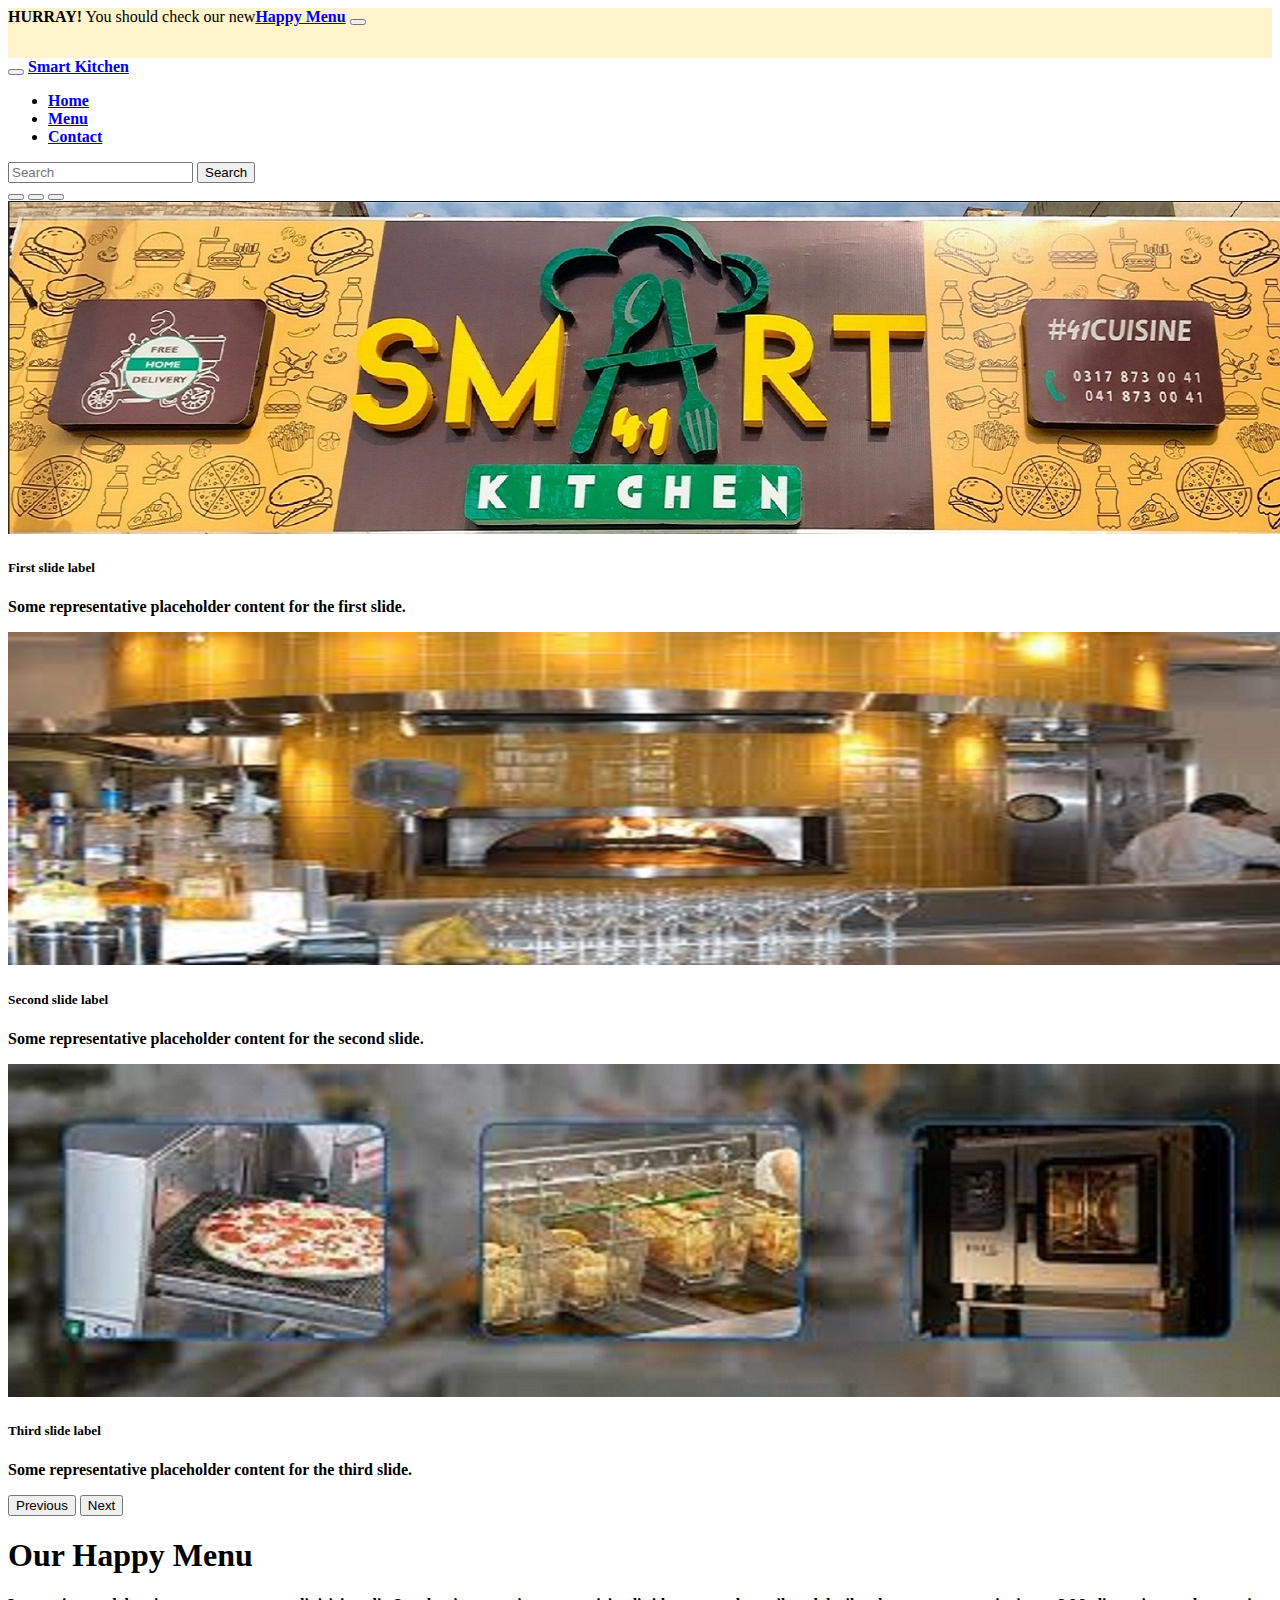
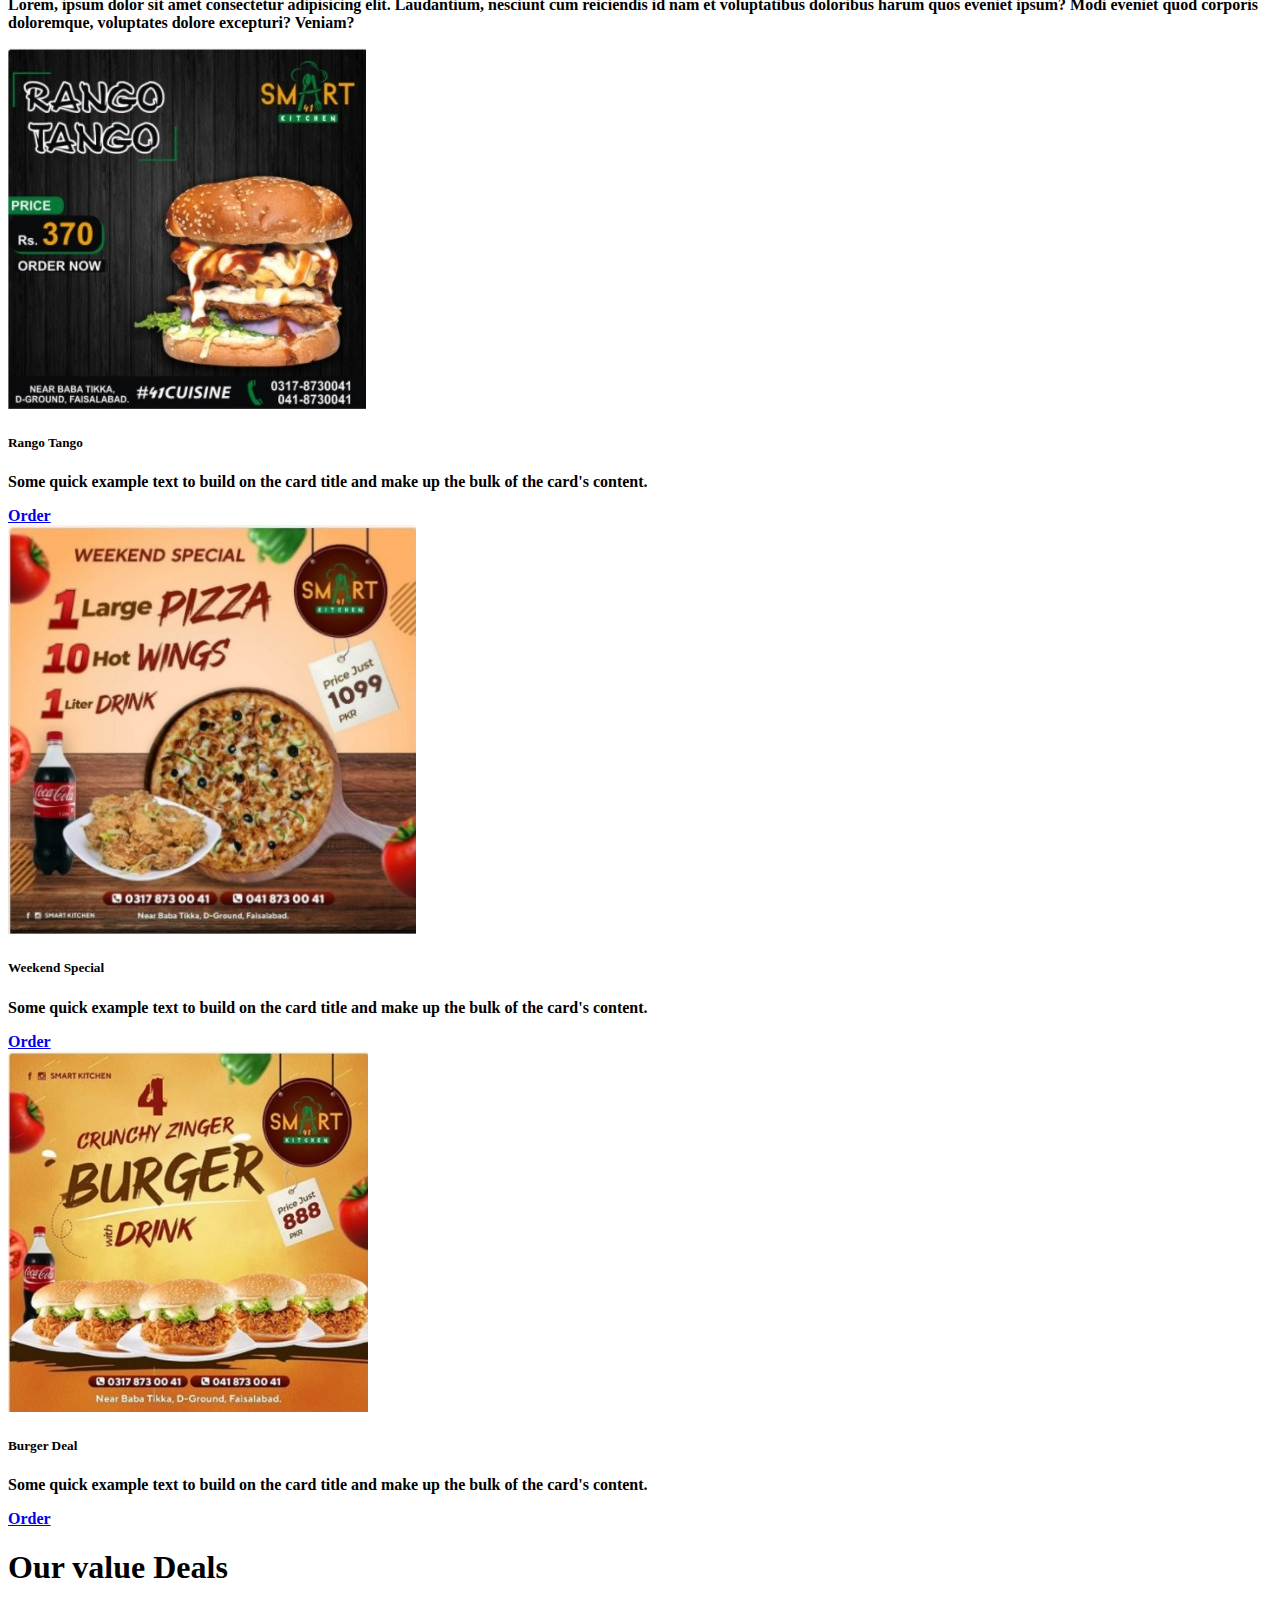
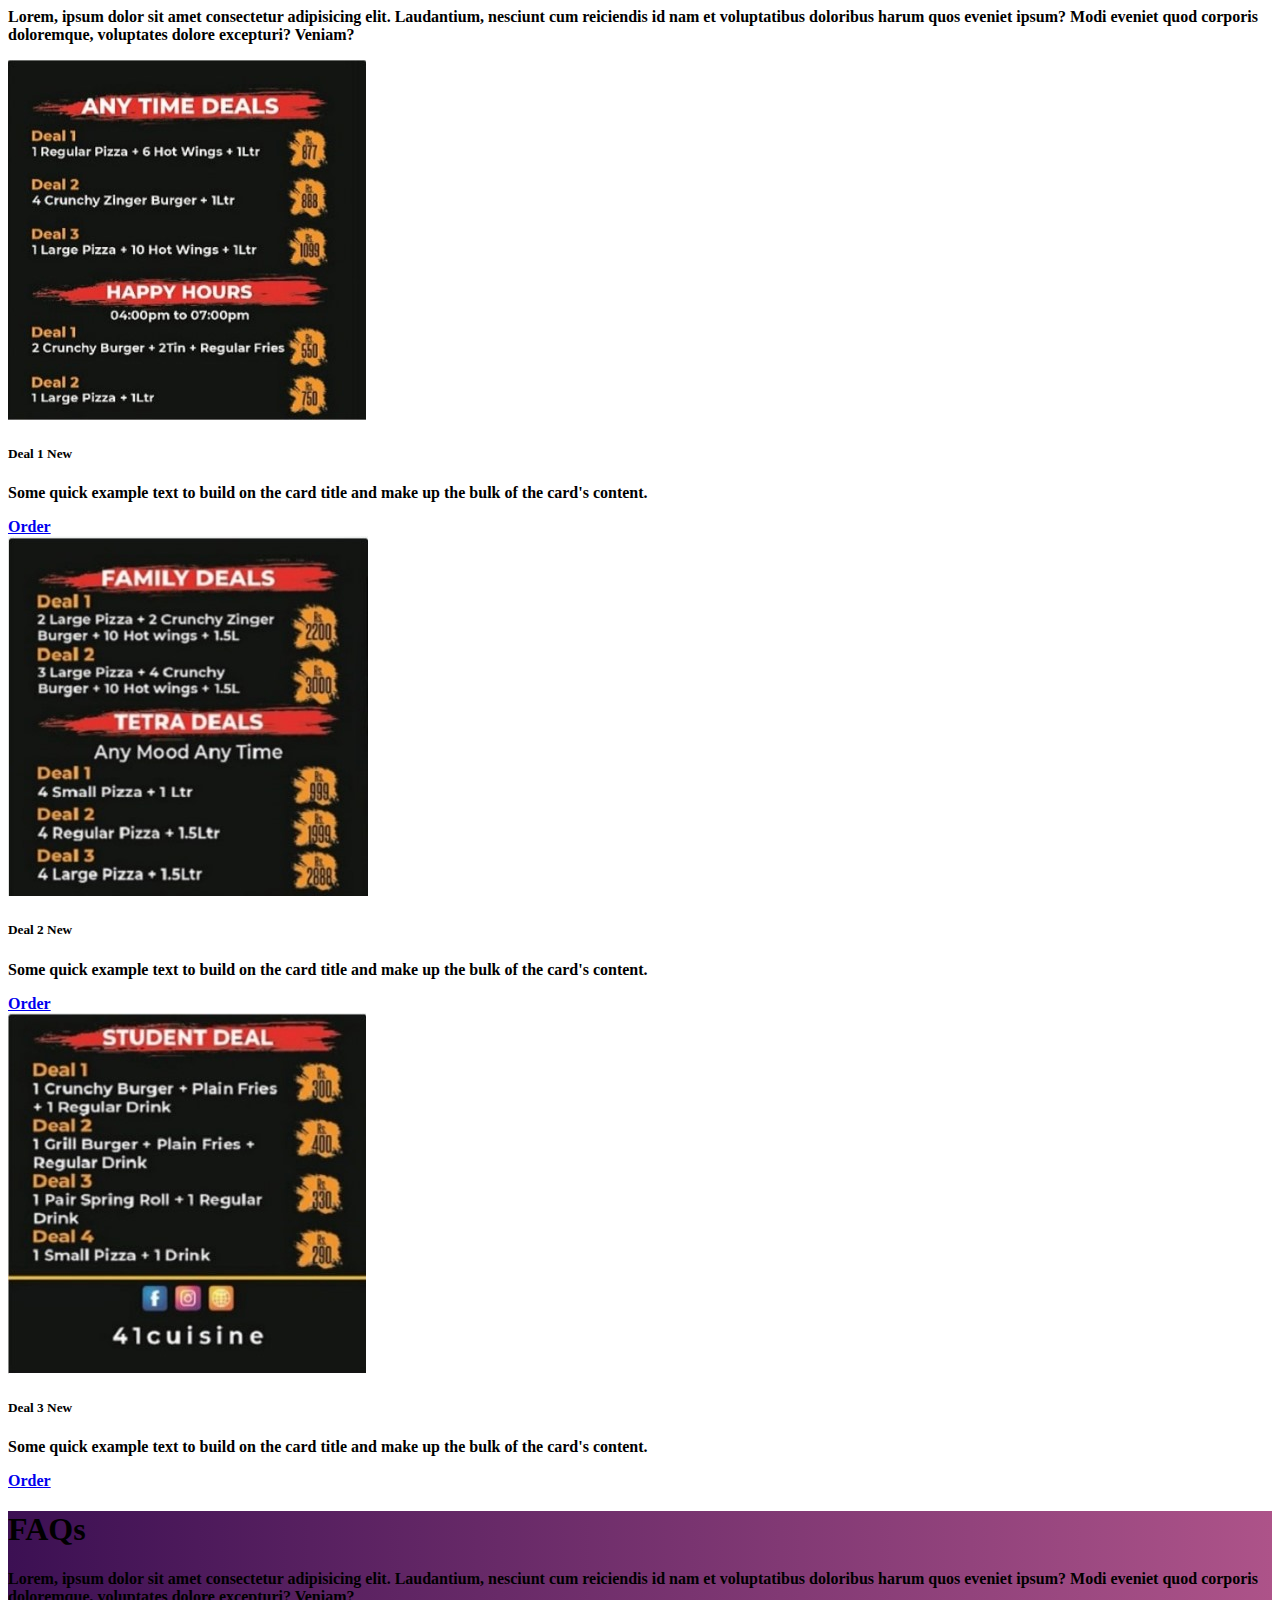
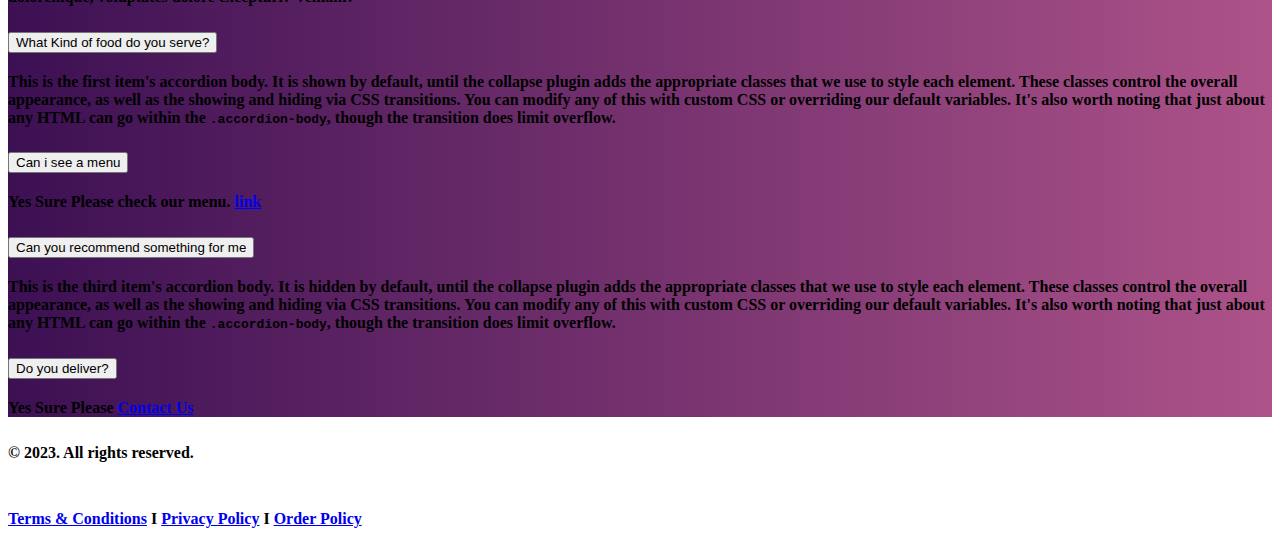
<file: index.html>
<!DOCTYPE html>
<html lang="en">
<head>
    <meta charset="UTF-8">
    <meta name="viewport" content="width=device-width, initial-scale=1.0">
    <title>Smart Kitchen</title>
<link rel="stylesheet" href="./styles.css">
<link href="https://cdn.jsdelivr.net/npm/bootstrap@5.2.3/dist/css/bootstrap.min.css" rel="stylesheet"
integrity="sha384-rbsA2VBKQhggwzxH7pPCaAqO46MgnOM80zW1RWuH61DGLwZJEdK2Kadq2F9CUG65" crossorigin="anonymous">
</head>
<body>
    <!-- Header -->
    <!-- Alert bar -->
    <div style="background-color:#fff4cc;">
      <div class="container">
        <div class="row">
          <div class="col">
            <div class="alert alert-warning alert-dismissible fade show mb-0 px-0" role="alert">
              <!-- Text alignment default padding so change padding x -->
              <strong>HURRAY!</strong> You should check our new<a href="menu.html" class="alert"><b>Happy Menu</a>
              <!-- happy menu in link (a.alert)-->
              <button type="button" class="btn-close" data-bs-dismiss="alert" aria-label="Close"></button>
            </div>
          </div>
        </div>
      </div>
    </div>


    <!-- Navbar -->
    <header id="navbar" class="position-sticky top-0">
      <!-- Sticky Navbar class position sticky and top 0 and increase z index at css to assign id="navbar" -->
        
    <nav class="navbar navbar-expand-lg navbar-dark bg-dark">
        <div class="container">
          <button class="navbar-toggler" type="button" data-bs-toggle="collapse" data-bs-target="#navbarTogglerDemo03" aria-controls="navbarTogglerDemo03" aria-expanded="false" aria-label="Toggle navigation">
            <span class="navbar-toggler-icon"></span>
          </button>
          <a class="navbar-brand" href="#">Smart Kitchen</a>
          <div class="collapse navbar-collapse" id="navbarTogglerDemo03">
            <ul class="navbar-nav me-auto mb-2 mb-lg-0">
              <li class="nav-item">
                <a class="nav-link active" aria-current="page" href="index.html">Home</a>
              </li>
              <li class="nav-item">
                <a class="nav-link" href="menu.html">Menu</a>
              </li>
              <li class="nav-item">
                <a class="nav-link" href="contact.html">Contact</a>
              </li>
            </ul>
            <form class="d-flex" role="search">
              <input class="form-control me-2" type="search" placeholder="Search" aria-label="Search">
              <button class="btn btn-outline-success" type="submit">Search</button>
            </form>
          </div>
        </div>
      </nav>
    </header>

     <!-- Main -->
     <!-- Bootsrap Slider -->

     <div id="carouselExampleCaptions" class="carousel slide" data-bs-ride="carousel">
        <div class="carousel-indicators">
          <button type="button" data-bs-target="#carouselExampleCaptions" data-bs-slide-to="0" class="active" aria-current="true" aria-label="Slide 1"></button>
          <button type="button" data-bs-target="#carouselExampleCaptions" data-bs-slide-to="1" aria-label="Slide 2"></button>
          <button type="button" data-bs-target="#carouselExampleCaptions" data-bs-slide-to="2" aria-label="Slide 3"></button>
        </div>
        <div class="carousel-inner">
          <div class="carousel-item active">
            <img src="Images/slider1.jpeg" class="d-block w-100" alt="slider1">
            <div class="carousel-caption d- d-md-block">
              <h5>First slide label</h5>
              <p>Some representative placeholder content for the first slide.</p>
            </div>
          </div>
          <div class="carousel-item">
            <img src="Images/slider2.jpeg" class="d-block w-100" alt="slider2">
            <div class="carousel-caption d-none d-md-block">
              <h5>Second slide label</h5>
              <p>Some representative placeholder content for the second slide.</p>
            </div>
          </div>
          <div class="carousel-item">
            <img src="Images/slider3.jpeg" class="d-block w-100" alt="slider3">
            <div class="carousel-caption d-none d-md-block">
              <h5>Third slide label</h5>
              <p>Some representative placeholder content for the third slide.</p>
            </div>
           
          </div>
        </div>
        <button class="carousel-control-prev" type="button" data-bs-target="#carouselExampleCaptions" data-bs-slide="prev">
          <span class="carousel-control-prev-icon" aria-hidden="true"></span>
          <span class="visually-hidden">Previous</span>
        </button>
        <button class="carousel-control-next" type="button" data-bs-target="#carouselExampleCaptions" data-bs-slide="next">
          <span class="carousel-control-next-icon" aria-hidden="true"></span>
          <span class="visually-hidden">Next</span>
        </button>
      </div>


      <!-- Bootstrap CARDS -->
       <!-- Menu -->

      <!-- Cards container main -->
      <!-- Before cards Heading and paragraph -->
      <!-- py padding vertical  px padding horizental -->

     

      <div id="menu" class="py-4 px-5">
      <div class="container">
        
        <div class="row mb-4">
            <div class="col col-sm-12 col-md-8 offset-md-2 text-center">
                <h1>Our Happy Menu</h1>
                <p>Lorem, ipsum dolor sit amet consectetur adipisicing elit. Laudantium, nesciunt cum reiciendis id nam et voluptatibus doloribus harum quos eveniet ipsum? Modi eveniet quod corporis doloremque, voluptates dolore excepturi? Veniam?</p>
            </div>
        </div>

         <!-- Bootstrap CARDS -->
        <!-- 3 Cards in One row -->

        <div class="row ps-5 pb-5">
            <!-- ps padding start 1 to 5 inbuilt BS -->
          <div class="col-sm-12 col-md-4 ">
      <div class="card w-75 mb-3 mb-md-0">
        <!-- Card bottom margin in mobile screen and zero margin in medium devices -->
        <img src="Images/card1.jpeg" class="card-img-top" alt="card1">
        <div class="card-body">
          <h5 class="card-title">Rango Tango</h5>
          <p class="card-text">Some quick example text to build on the card title and make up the bulk of the card's content.</p>
          <a href="#" class="btn btn-success">Order</a>
        </div>
    </div>
</div>
      <div class="col-sm-12 col-md-4">
        <div class="card w-75 mb-3 mb-md-0">
          <img src="Images/card2.jpeg" class="card-img-top" alt="card2">
          <div class="card-body">
            <h5 class="card-title">Weekend Special</h5>
            <p class="card-text">Some quick example text to build on the card title and make up the bulk of the card's content.</p>
            <a href="#" class="btn btn-success">Order</a>
          </div>
      </div>
        </div>
        <div class="col-sm-12 col-md-4">
            <div class="card w-75 mb-3 mb-md-0">
              <img src="Images/card3.jpeg" class="card-img-top" alt="card3">
              <div class="card-body">
                <h5 class="card-title">Burger Deal</h5>
                <p class="card-text">Some quick example text to build on the card title and make up the bulk of the card's content.</p>
                <a href="#" class="btn btn-success">Order</a>
              </div>
          </div>
            </div>
        </div>
        </div>
        <!-- Heading and paragraph -->

        <div id="menu" class="py-4 px-5 bg-light pt-5">
      <div class="container">
        
        <div class="row mb-4">
            <div class="col-sm-12 col-md-8 offset-md-2 text-center">
                <h1>Our value Deals</h1>
                <p>Lorem, ipsum dolor sit amet consectetur adipisicing elit. Laudantium, nesciunt cum reiciendis id nam et voluptatibus doloribus harum quos eveniet ipsum? Modi eveniet quod corporis doloremque, voluptates dolore excepturi? Veniam?</p>
            </div>
        </div>

         <!-- Bootstrap CARDS -->
        <!-- Deals 3 Cards in One row -->

        <div class="row ps-5">
            <!-- ps padding start 1 to 5 in built BS -->
          <div class="col-sm-12 col-md-4">
      <div class="card w-75 mb-3 mb-md-0">
        <img src="Images/Deal1.jpeg" class="card-img-top" alt="deal1">
        <div class="card-body">
          <h5 class="card-title">Deal 1 <span class="badge bg-success">New</span></h5>
          <p class="card-text">Some quick example text to build on the card title and make up the bulk of the card's content.</p>
          <a href="contact.html" class="btn btn-info text-white">Order</a>
        </div>
    </div>
</div>
      <div class="col-sm-12 col-md-4">
        <div class="card w-75 mb-3 mb-md-0">
          <img src="Images/Deal2.jpeg" class="card-img-top" alt="deal2">
          <div class="card-body">
            <h5 class="card-title">Deal 2 <span class="badge bg-success">New</span></h5> 
            <p class="card-text">Some quick example text to build on the card title and make up the bulk of the card's content.</p>
            <a href="contact.html" class="btn btn-info text-white">Order</a>
          </div>
      </div>
        </div>
        <div class="col-sm-12 col-md-4">
            <div class="card w-75 mb-3 mb-md-0">
              <img src="Images/Deal3.jpeg" class="card-img-top" alt="deal3">
              <div class="card-body">
                <h5 class="card-title">Deal 3 <span class="badge bg-success">New</span></h5> 
                <p class="card-text">Some quick example text to build on the card title and make up the bulk of the card's content.</p>
                <a href="contact.html" class="btn btn-info text-white">Order</a>
              </div>
          </div>
            </div>
        </div>
        </div>

        <!-- FAQs (Accordian BS) -->

        <!-- shorthand create dic row col -->
        <!-- .container>.row>.col -->
        <!-- Ui gradients website -->
          <div class="faqs py-5 mt-5">
          <div class="container-fluid">
            <div class="row mb-4">
              <div class="col-sm-12 col-md-10 offset-md-1 text-center text-white">
                <h1>FAQs</h1>
                <p>Lorem, ipsum dolor sit amet consectetur adipisicing elit. Laudantium, nesciunt cum reiciendis id nam et voluptatibus doloribus harum quos eveniet ipsum? Modi eveniet quod corporis doloremque, voluptates dolore excepturi? Veniam?</p>
            </div>
            <div class="row>"
              <div class="col">
                <div class="accordion" id="accordionExample">
  <div class="accordion-item">
    <h2 class="accordion-header" id="headingOne">
      <button class="accordion-button" type="button" data-bs-toggle="collapse" data-bs-target="#collapseOne" aria-expanded="true" aria-controls="collapseOne">
        What Kind of food do you serve?
      </button>
    </h2>
    <div id="collapseOne" class="accordion-collapse collapse show" aria-labelledby="headingOne" data-bs-parent="#accordionExample">
      <div class="accordion-body">
        <strong>This is the first item's accordion body.</strong> It is shown by default, until the collapse plugin adds the appropriate classes that we use to style each element. These classes control the overall appearance, as well as the showing and hiding via CSS transitions. You can modify any of this with custom CSS or overriding our default variables. It's also worth noting that just about any HTML can go within the <code>.accordion-body</code>, though the transition does limit overflow.
      </div>
    </div>
  </div>
  <div class="accordion-item">
    <h2 class="accordion-header" id="headingTwo">
      <button class="accordion-button collapsed" type="button" data-bs-toggle="collapse" data-bs-target="#collapseTwo" aria-expanded="false" aria-controls="collapseTwo">
        Can i see a menu
      </button>
    </h2>
    <div id="collapseTwo" class="accordion-collapse collapse" aria-labelledby="headingTwo" data-bs-parent="#accordionExample">
      <div class="accordion-body">
        <strong>Yes Sure</strong> Please check our menu. <a href="menu.html">link</a>
      </div>
    </div>
  </div>
  <div class="accordion-item">
    <h2 class="accordion-header" id="headingThree">
      <button class="accordion-button collapsed" type="button" data-bs-toggle="collapse" data-bs-target="#collapseThree" aria-expanded="false" aria-controls="collapseThree">
       Can you recommend something for me
      </button>
    </h2>
    <div id="collapseThree" class="accordion-collapse collapse" aria-labelledby="headingThree" data-bs-parent="#accordionExample">
      <div class="accordion-body">
        <strong>This is the third item's accordion body.</strong> It is hidden by default, until the collapse plugin adds the appropriate classes that we use to style each element. These classes control the overall appearance, as well as the showing and hiding via CSS transitions. You can modify any of this with custom CSS or overriding our default variables. It's also worth noting that just about any HTML can go within the <code>.accordion-body</code>, though the transition does limit overflow.
      </div>
    </div>
  </div>
  <div class="accordion-item">
    <h2 class="accordion-header" id="headingfour">
      <button class="accordion-button collapsed" type="button" data-bs-toggle="collapse" data-bs-target="#collapsefour" aria-expanded="false" aria-controls="collapsefour">
       Do you deliver?
      </button>
    </h2>
    <div id="collapsefour" class="accordion-collapse collapse" aria-labelledby="headingfour" data-bs-parent="#accordionExample">
      <div class="accordion-body">
        <strong>Yes Sure</strong>  Please <a href="contact.html">Contact Us</a>
      </div>
    </div>
  </div>
  </div>
</div>
</div>
              </div>
            </div>
          </div>
          </div>

      <!-- <h1 id="heading" class="text-center">Smart Kitchen</h1>
    <div class="container grids">  -->
        <!-- Main container, border width 5, border color danger, margin bottom -->
        <!-- in bootsrap margin till 5 after then you can add css mb-6 -->
        <!-- container-sm    container-md   container-lg   container-xl   container -xxl -->
        <!-- two types of container   container,container-fluid, -->
        <!-- <div class="col-sm-12 col-md-8 col-lg-6 col-xl-4"> -->
            <!-- <div class="container text-center">
                

    <!-- Footer -->

    <footer>
      <div class="container">
        <div class="row">
          <div class="col-sm-12 col-md-4">
            
            <p class="mb-0 text-center text-md-start fw-bold">&copy; 2023. All rights reserved.</p>
            <!-- Text in mobile & small devices show center and medium large devices show at start -->
           <!-- fw font bold -->
          </div>
            <div class="d-none d-md-block col-md-8 text-end">
              <!-- mobile screen dont show terms and condition only show in medium devices so block md-->
            <a href="javascript:void(0)" target="_blank" rel="noopener noreferrer" class="fw-bold text-dark">Terms & Conditions</a> I
            <!-- target blank means page open in new tab- noopener noreferrer-->
            <!-- For add text color add and font weight(fw) add class -->
            <a href="javascript:void(0)" target="_blank" rel="noopener noreferrer" class="fw-bold text-dark">Privacy Policy</a> I
            <a href="javascript:void(0)" target="_blank" rel="noopener noreferrer" class="fw-bold text-dark">Order Policy</a>
          </div>
          </div>
        </div>
      </div>
    </footer>
    <script src="https://cdn.jsdelivr.net/npm/bootstrap@5.2.3/dist/js/bootstrap.bundle.min.js"
    integrity="sha384-kenU1KFdBIe4zVF0s0G1M5b4hcpxyD9F7jL+jjXkk+Q2h455rYXK/7HAuoJl+0I4" crossorigin="anonymous"></script>
</body>
</html>
</file>
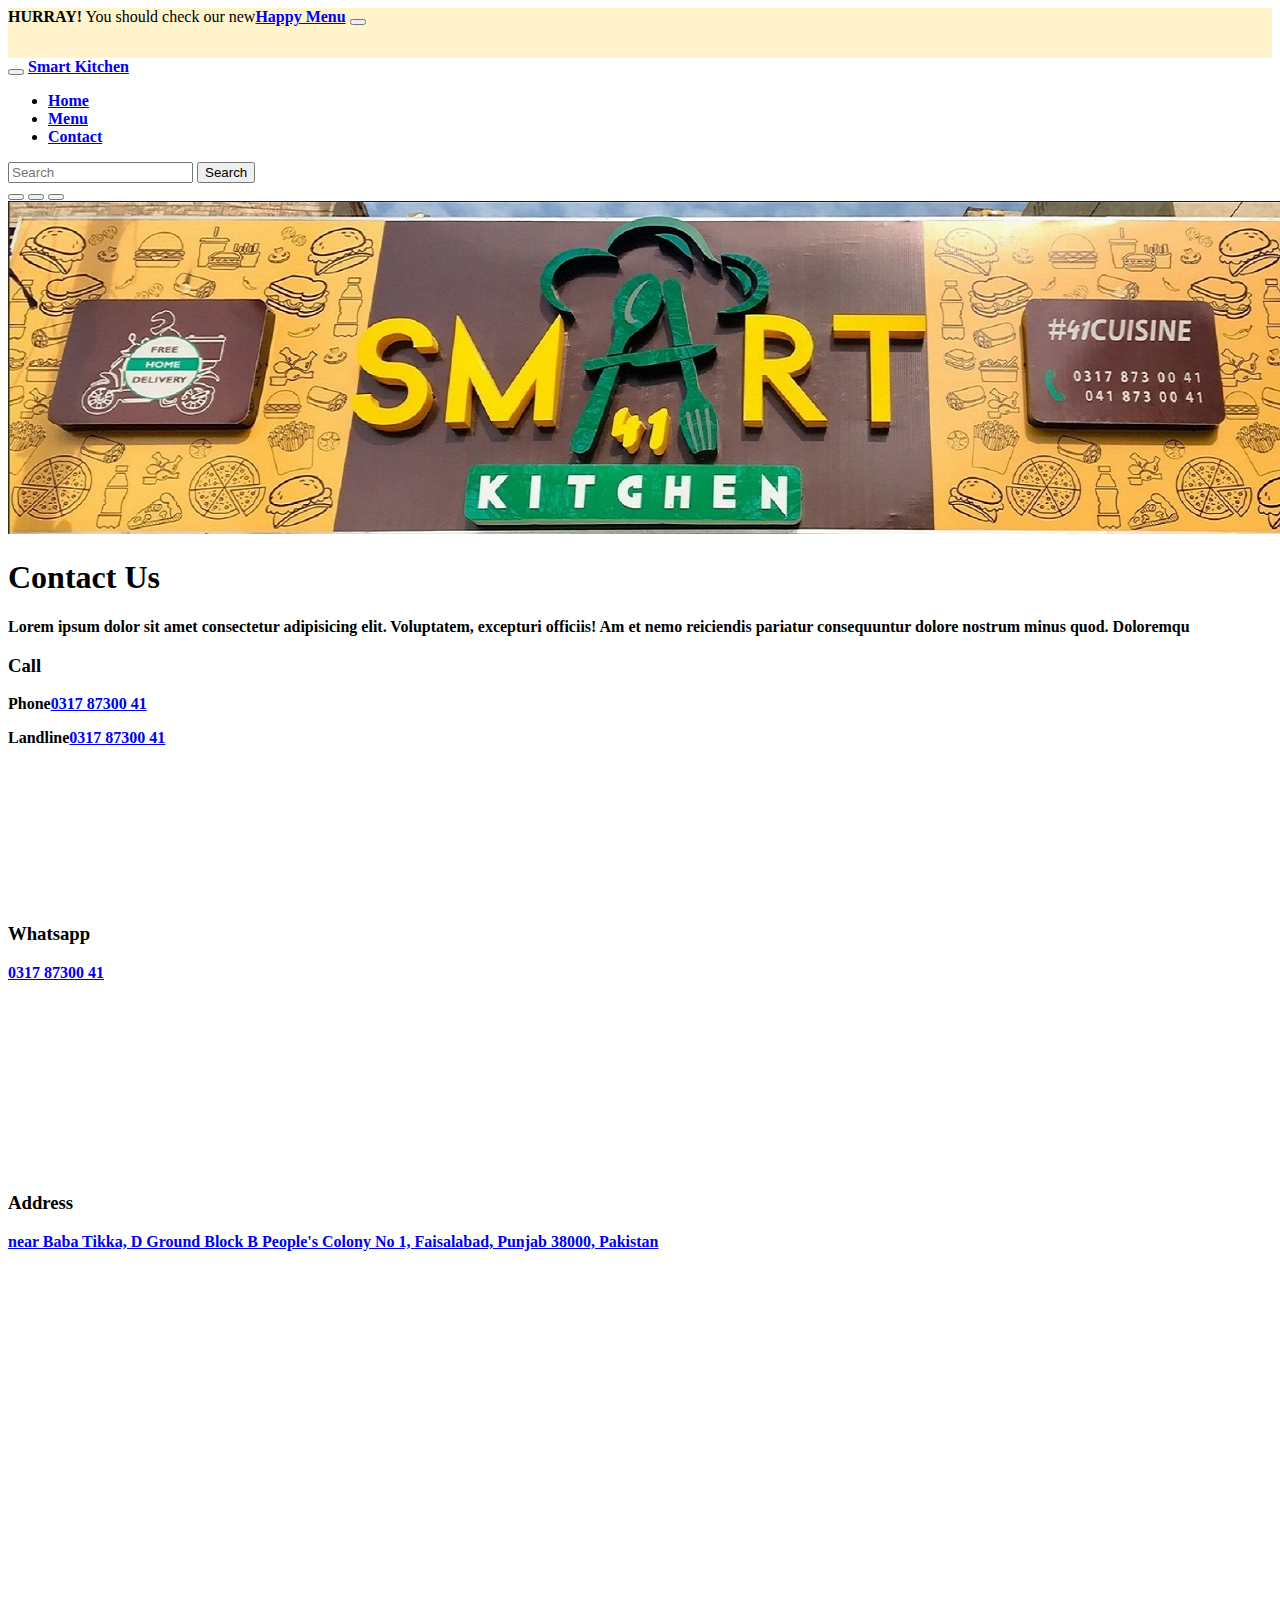
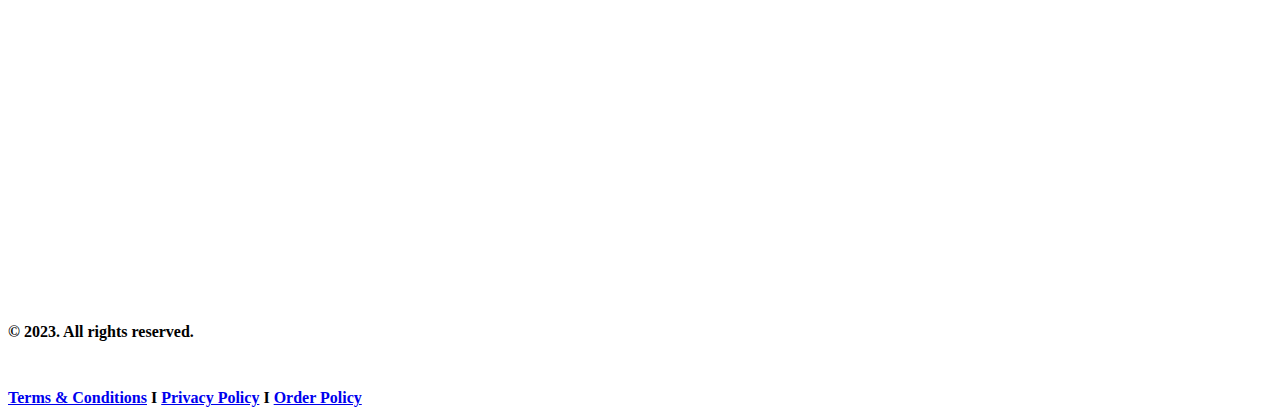
<file: contact.html>
<!DOCTYPE html>
<html lang="en">
<head>
    <meta charset="UTF-8">
    <meta name="viewport" content="width=device-width, initial-scale=1.0">
    <title>Smart Kitchen Contact</title>
<link rel="stylesheet" href="./styles.css">
<link href="https://cdn.jsdelivr.net/npm/bootstrap@5.2.3/dist/css/bootstrap.min.css" rel="stylesheet"
integrity="sha384-rbsA2VBKQhggwzxH7pPCaAqO46MgnOM80zW1RWuH61DGLwZJEdK2Kadq2F9CUG65" crossorigin="anonymous">
<link rel='stylesheet'
   href='https://cdnjs.cloudflare.com/ajax/libs/font-awesome/4.7.0/css/font-awesome.min.css'>

</head>
<body>
    <!-- Header -->
    <!-- Alert bar -->
    <div style="background-color:#fff4cc;">
      <div class="container">
        <div class="row">
          <div class="col">
            <div class="alert alert-warning alert-dismissible fade show mb-0 px-0" role="alert">
              <!-- Text alignment default padding so change padding x -->
              <strong>HURRAY!</strong> You should check our new<a href="menu.html" class="alert"><b>Happy Menu</a>
              <!-- happy menu in link (a.alert)-->
              <button type="button" class="btn-close" data-bs-dismiss="alert" aria-label="Close"></button>
            </div>
          </div>
        </div>
      </div>
    </div>


    <!-- Navbar -->
    <header id="navbar" class="position-sticky top-0">
      <!-- Sticky Navbar class position sticky and top 0 and increase z index at css to assign id="navbar" -->
        
    <nav class="navbar navbar-expand-lg navbar-dark bg-dark">
        <div class="container">
          <button class="navbar-toggler" type="button" data-bs-toggle="collapse" data-bs-target="#navbarTogglerDemo03" aria-controls="navbarTogglerDemo03" aria-expanded="false" aria-label="Toggle navigation">
            <span class="navbar-toggler-icon"></span>
          </button>
          <a class="navbar-brand" href="#">Smart Kitchen</a>
          <div class="collapse navbar-collapse" id="navbarTogglerDemo03">
            <ul class="navbar-nav me-auto mb-2 mb-lg-0">
              <li class="nav-item">
                <a class="nav-link" aria-current="page" href="index.html">Home</a>
              </li>
              <li class="nav-item">
                <a class="nav-link" href="menu.html">Menu</a>
              </li>
              <li class="nav-item">
                <a class="nav-link active" href="contact.html">Contact</a>
              </li>
            </ul>
            <form class="d-flex" role="search">
              <input class="form-control me-2" type="search" placeholder="Search" aria-label="Search">
              <button class="btn btn-outline-success" type="submit">Search</button>
            </form>
          </div>
        </div>
      </nav>
    </header>

     <!-- Main -->
     <!-- Bootsrap Slider -->

     <div id="carouselExampleCaptions" class="carousel slide" data-bs-ride="carousel">
        <div class="carousel-indicators">
          <button type="button" data-bs-target="#carouselExampleCaptions" data-bs-slide-to="0" class="active" aria-current="true" aria-label="Slide 1"></button>
          <button type="button" data-bs-target="#carouselExampleCaptions" data-bs-slide-to="1" aria-label="Slide 2"></button>
          <button type="button" data-bs-target="#carouselExampleCaptions" data-bs-slide-to="2" aria-label="Slide 3"></button>
        </div>
        <div class="carousel-inner">
          <div class="carousel-item active">
            <img src="Images/slider1.jpeg" class="d-block w-100" alt="slider1">
          </div>
        </div>
     </div>

    <!--CONTACT US  -->
    
        <div class="py-5">           
          <div class="container">
            <div class="row mb-4">
              <div class="col-sm-12 col-md-10 offset-md-1 text-center">
                <h1>Contact Us</h1>
                <p>Lorem ipsum dolor sit amet consectetur adipisicing elit. Voluptatem, excepturi officiis! Am
                  et nemo reiciendis pariatur consequuntur dolore nostrum minus quod. Doloremqu
                </p>
              </div>
            </div>

            <div class="row">
              <div class="col-12 col-md-4 col-lg-3 mb-md-0 ps-5">
                <div class="box shadow p-4  d-flex justify-content-center align-items-center flex-column">
                  <!-- p-4 MEANS PADDING 4 SIDES -->
                  <h3 class="fw-bold mb-3">Call</h3>
                  <p><span class="fw-bold me-2">Phone</span><a href="tel:+923178730041">0317 87300 41</a></p>
                  <p><span class="fw-bold me-2">Landline</span><a href="tel:+923178730041">0317 87300 41</a></p>
              </div>
            </div>
                <div class="col-12 col-md-4 col-lg-3 mb-md-0 ps-5 offset-md-1">
                  <div class="box shadow p-4  d-flex justify-content-center align-items-center flex-column">
                    <!-- p-4 MEANS PADDING 4 SIDES -->
                    <h3 class="fw-bold mb-3">Whatsapp</h3>
                    <p><span class="fw-bold me-2"><a href="http://wa.me/923178730041" target="_blank" class="fw-bold">0317 87300 41</a></p>
                </div>
                </div>
                <div class="col-12 col-md-4 mb-4 col-lg-3 mb-md-0 ps-5 offset-md-1">
                  <div class="box shadow p-4  d-flex justify-content-center align-items-center flex-column">
                    <!-- p-4 MEANS PADDING 4 SIDES -->
                    <h3 class="fw-bold mb-3">Address</h3>
                    <p class="text-center"><span class="fw-bold me-2"><a href="https://goo.gl/maps/xDdbdA78Gi25kxkE7" target="_blank" class="fw-bold">near Baba Tikka, D Ground Block B People's Colony No 1, Faisalabad, Punjab 38000, Pakistan</a></p>
                </div>
                </div>
            </div>
           </div>
          <div>
          </div>
          <div class="col-12 col-md-4 mb-4 col-lg-3 mb-md-0 pt-5">
            <div class="map">
              <iframe src="https://www.google.com/maps/embed?pb=!1m18!1m12!1m3!1d3405.2504211029345!2d73.105252275523!3d31.407225874265986!2m3!1f0!2f0!3f0!3m2!1i1024!2i768!4f13.1!3m3!1m2!1s0x392269c8a01cbd7b%3A0xe0487d779800eeed!2sSMART%20Kitchen%20&#39;41&#39;!5e0!3m2!1sen!2s!4v1694333728993!5m2!1sen!2s" 
              width="1255" height="450" style="border:0;" allowfullscreen="" loading="lazy" referrerpolicy="no-referrer-when-downgrade"></iframe>
 </div>
          </div>



      <!-- <h1 id="heading" class="text-center">Smart Kitchen</h1>
    <div class="container grids">  -->
        <!-- Main container, border width 5, border color danger, margin bottom -->
        <!-- in bootsrap margin till 5 after then you can add css mb-6 -->
        <!-- container-sm    container-md   container-lg   container-xl   container -xxl -->
        <!-- two types of container   container,container-fluid, -->
        <!-- <div class="col-sm-12 col-md-8 col-lg-6 col-xl-4"> -->
            <!-- <div class="container text-center">
                

    <!-- Footer -->

    <footer>
      <div class="container">
        <div class="row">
          <div class="col-sm-12 col-md-4">
            
            <p class="mb-0 text-center text-md-start fw-bold">&copy; 2023. All rights reserved.</p>
            <!-- Text in mobile & small devices show center and medium large devices show at start -->
           <!-- fw font bold -->
          </div>
            <div class="d-none d-md-block col-md-8 text-end">
              <!-- mobile screen dont show terms and condition only show in medium devices so block md-->
            <a href="javascript:void(0)" target="_blank" rel="noopener noreferrer" class="fw-bold text-dark">Terms & Conditions</a> I
            <!-- target blank means page open in new tab- noopener noreferrer-->
            <!-- For add text color add and font weight(fw) add class -->
            <a href="javascript:void(0)" target="_blank" rel="noopener noreferrer" class="fw-bold text-dark">Privacy Policy</a> I
            <a href="javascript:void(0)" target="_blank" rel="noopener noreferrer" class="fw-bold text-dark">Order Policy</a>
          </div>
          </div>
        </div>
      </div>
    </footer>
    <!-- BOOTSTRAP JAWA -->
    <script src="https://cdn.jsdelivr.net/npm/bootstrap@5.2.3/dist/js/bootstrap.bundle.min.js"
    integrity="sha384-kenU1KFdBIe4zVF0s0G1M5b4hcpxyD9F7jL+jjXkk+Q2h455rYXK/7HAuoJl+0I4" crossorigin="anonymous"></script>

  
</body>
</html>
</file>
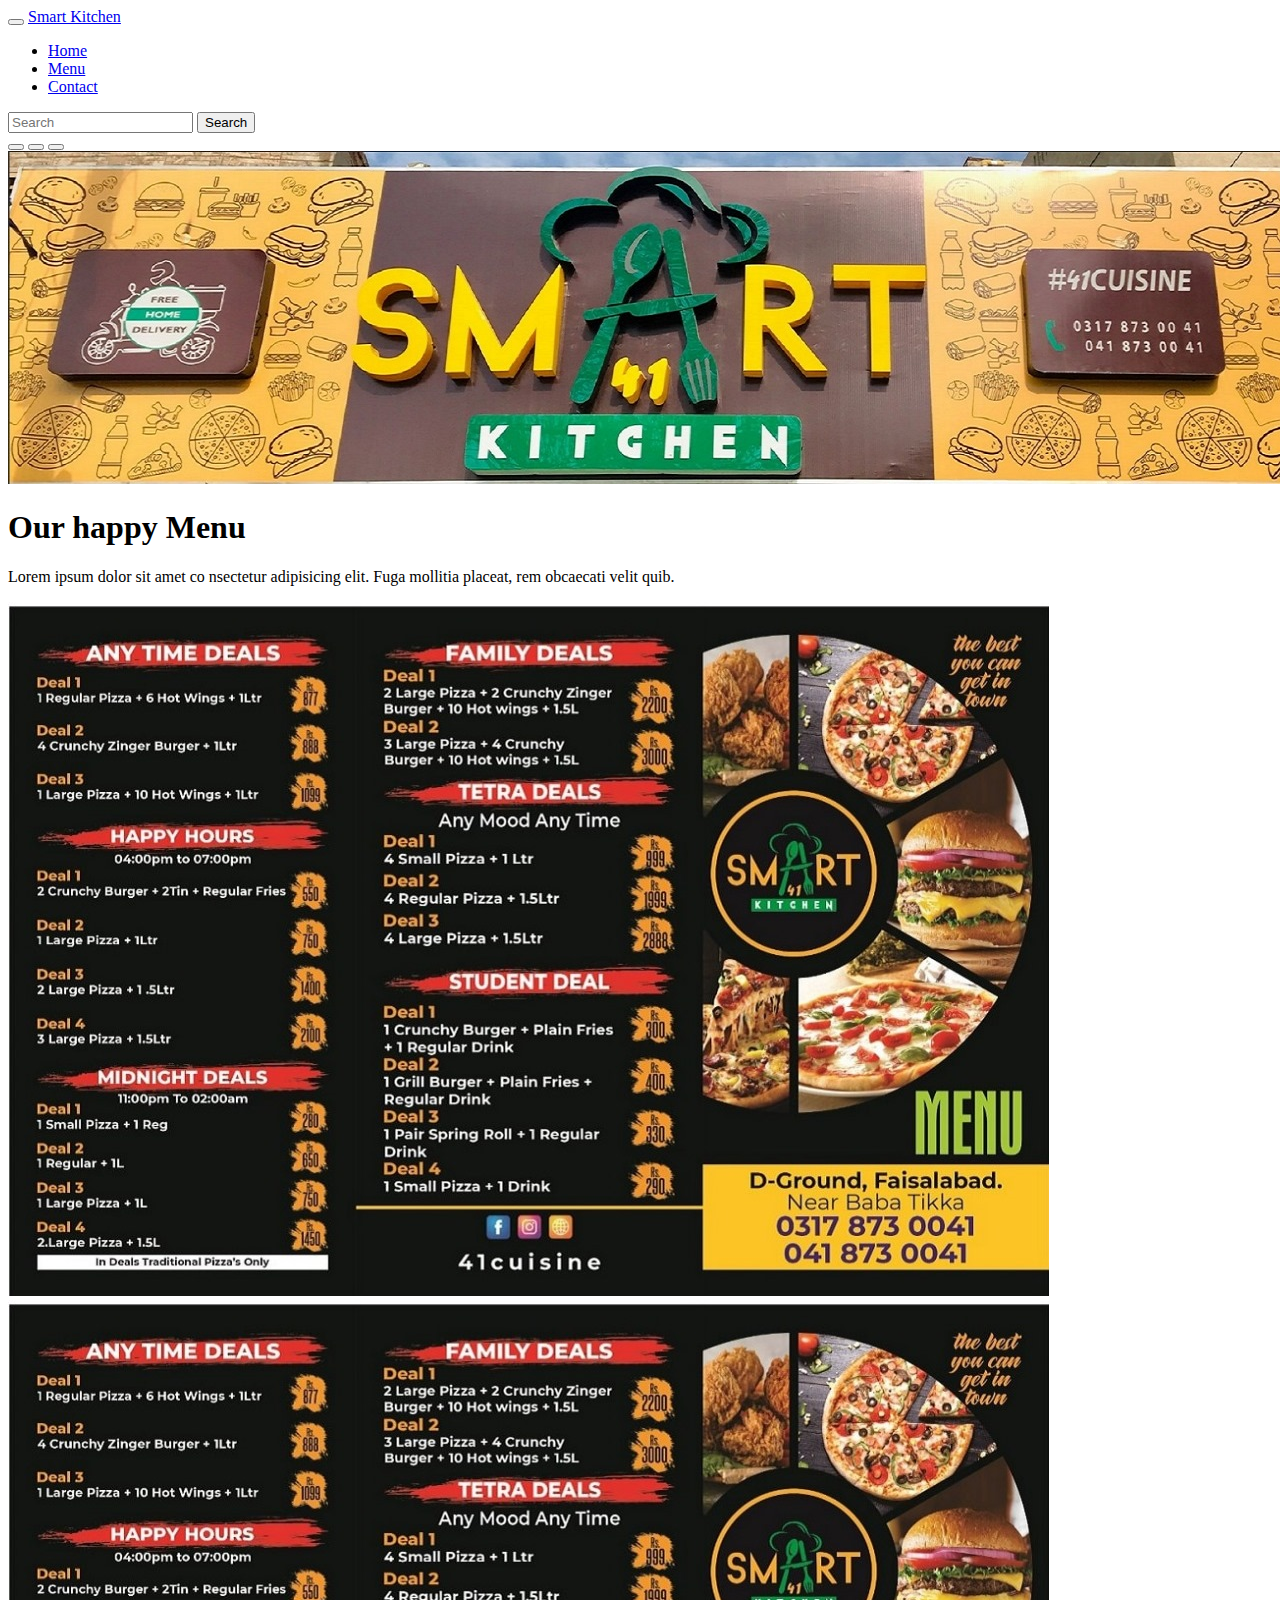
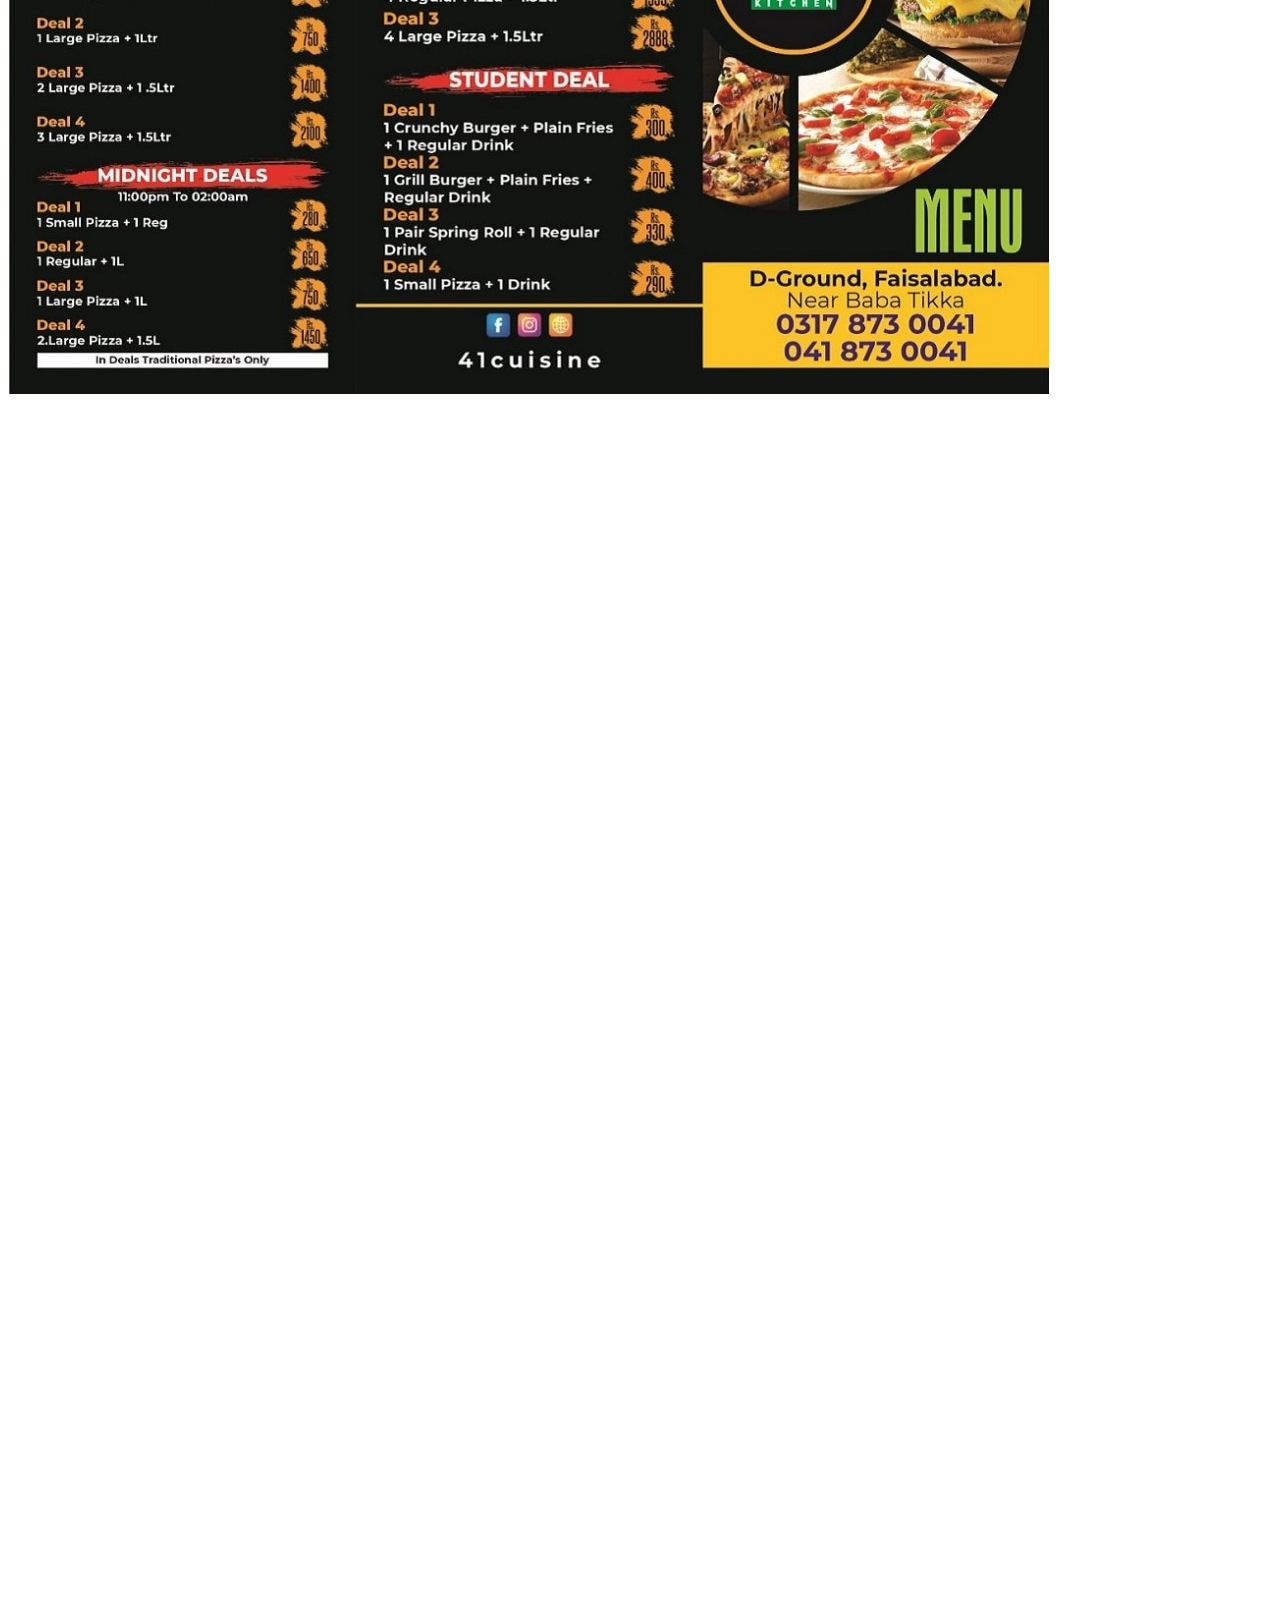
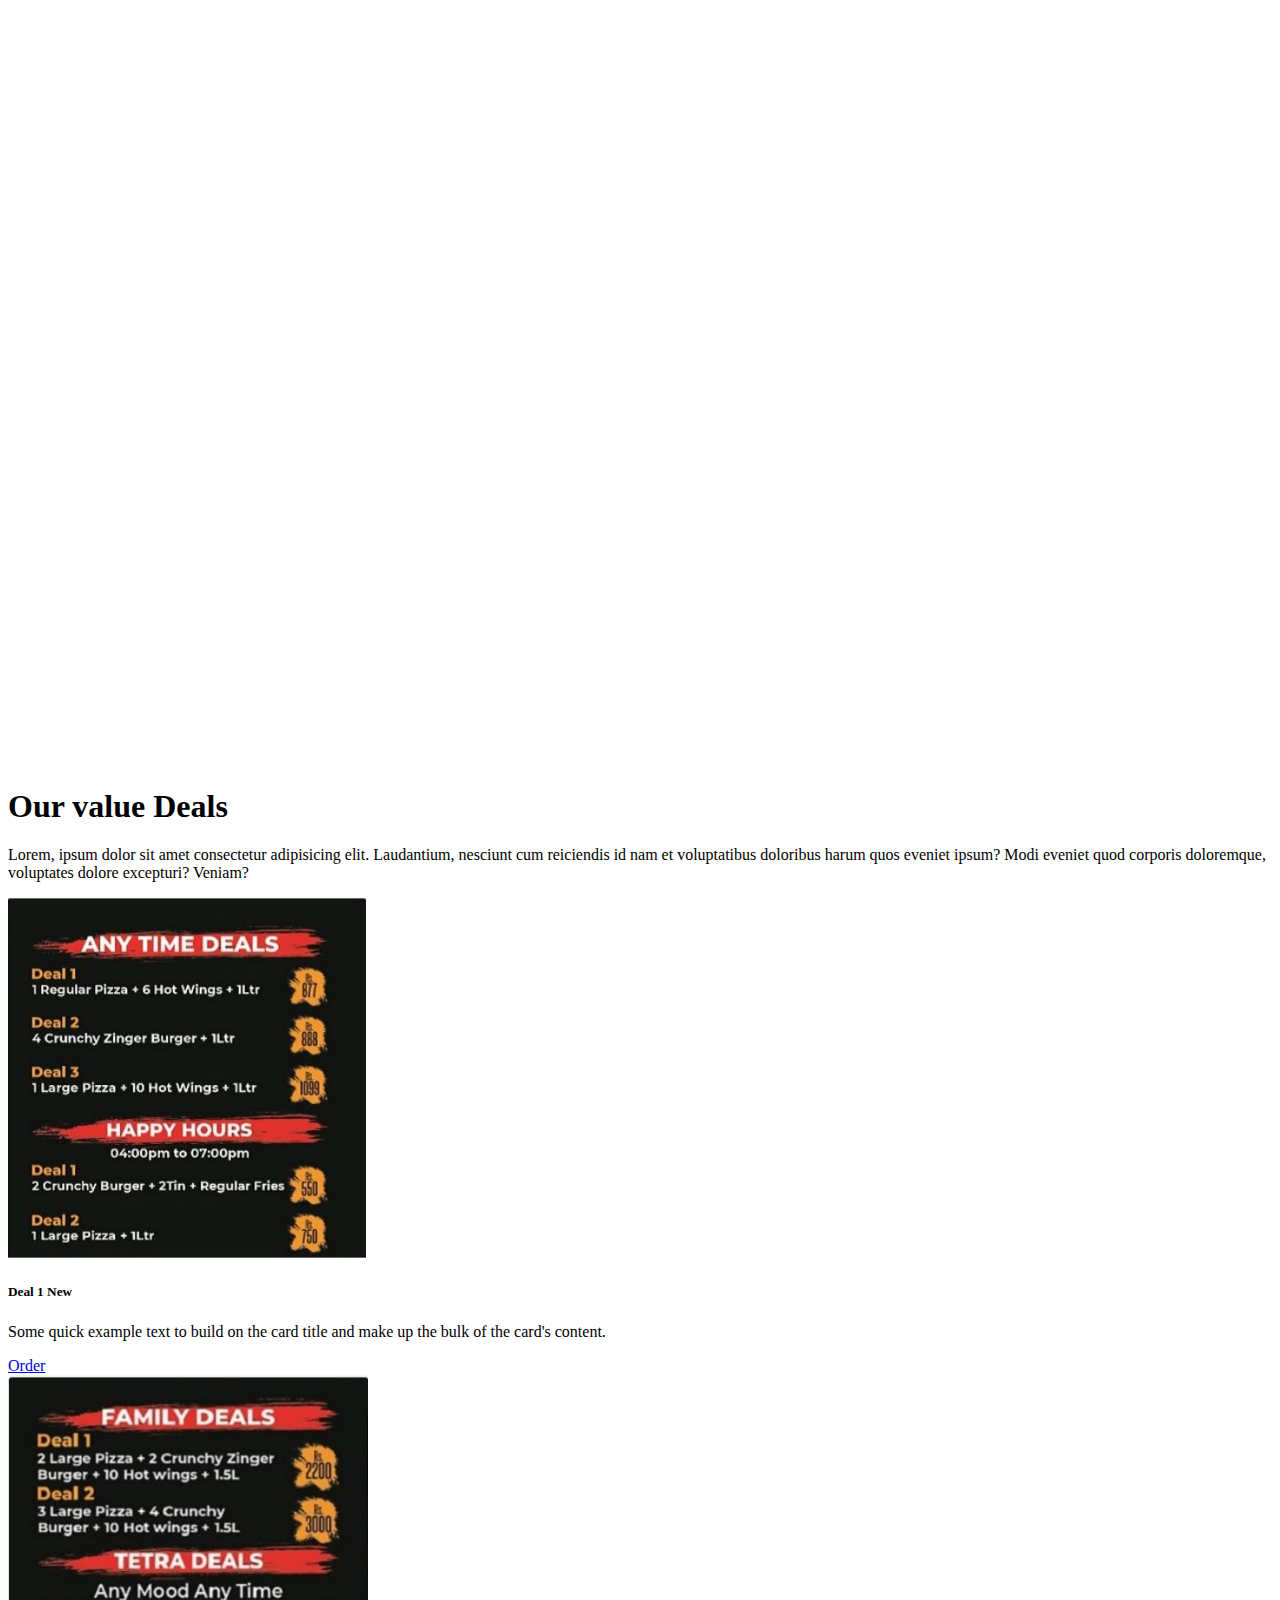
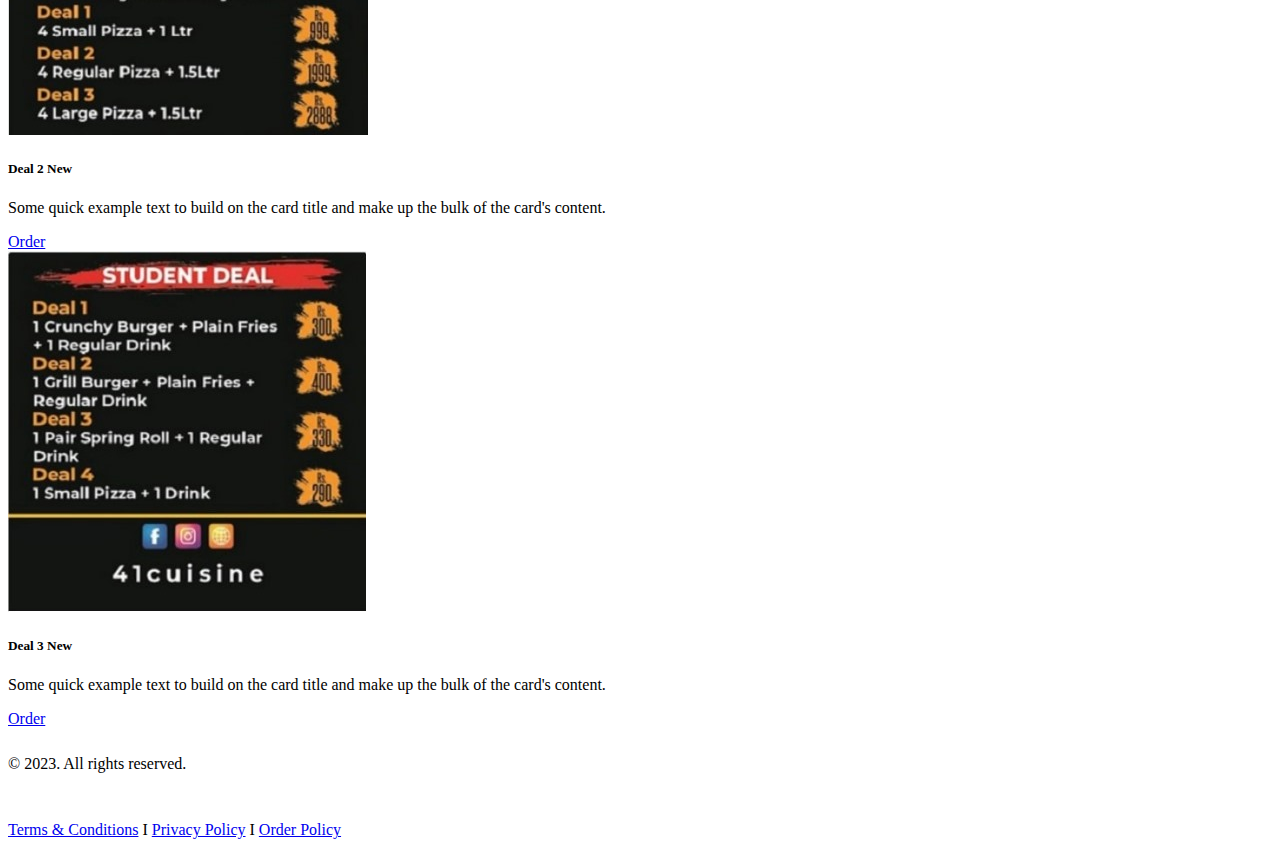
<file: menu.html>
<!DOCTYPE html>
<html lang="en">
<head>
    <meta charset="UTF-8">
    <meta name="viewport" content="width=device-width, initial-scale=1.0">
    <title>Smart Kitchen Menu</title>
<link rel="stylesheet" href="./styles.css">
<link href="https://cdn.jsdelivr.net/npm/bootstrap@5.2.3/dist/css/bootstrap.min.css" rel="stylesheet"
integrity="sha384-rbsA2VBKQhggwzxH7pPCaAqO46MgnOM80zW1RWuH61DGLwZJEdK2Kadq2F9CUG65" crossorigin="anonymous">
</head>
<body>
    <!-- Header -->

    <!-- Navbar -->
    <header id="navbar" class="position-sticky top-0">
      <!-- Sticky Navbar class position sticky and top 0 and increase z index at css to assign id="navbar" -->
        
    <nav class="navbar navbar-expand-lg navbar-dark bg-dark">
        <div class="container">
          <button class="navbar-toggler" type="button" data-bs-toggle="collapse" data-bs-target="#navbarTogglerDemo03" aria-controls="navbarTogglerDemo03" aria-expanded="false" aria-label="Toggle navigation">
            <span class="navbar-toggler-icon"></span>
          </button>
          <a class="navbar-brand" href="#">Smart Kitchen</a>
          <div class="collapse navbar-collapse" id="navbarTogglerDemo03">
            <ul class="navbar-nav me-auto mb-2 mb-lg-0">
              <li class="nav-item">
                <a class="nav-link" aria-current="page" href="index.html">Home</a>
              </li>
              <li class="nav-item">
                <a class="nav-link active" href="menu.html">Menu</a>
              </li>
              <li class="nav-item">
                <a class="nav-link" href="contact.html">Contact</a>
              </li>
            </ul>
            <form class="d-flex" role="search">
              <input class="form-control me-2" type="search" placeholder="Search" aria-label="Search">
              <button class="btn btn-outline-success" type="submit">Search</button>
            </form>
          </div>
        </div>
      </nav>
    </header>

     <!-- Main -->
     <!-- Bootsrap Slider -->

     <div id="carouselExampleCaptions" class="carousel slide" data-bs-ride="carousel">
        <div class="carousel-indicators">
          <button type="button" data-bs-target="#carouselExampleCaptions" data-bs-slide-to="0" class="active" aria-current="true" aria-label="Slide 1"></button>
          <button type="button" data-bs-target="#carouselExampleCaptions" data-bs-slide-to="1" aria-label="Slide 2"></button>
          <button type="button" data-bs-target="#carouselExampleCaptions" data-bs-slide-to="2" aria-label="Slide 3"></button>
        </div>
        <div class="carousel-inner">
          <div class="carousel-item active">
            <img src="Images/slider1.jpeg" class="d-block w-100" alt="slider1">
            
      
       <!-- Menu -->
      

      <!-- Cards container main -->
      <!-- Before cards Heading and paragraph -->
      <!-- py padding vertical  px padding horizental -->
      <div class="py-5">      
        <div class="container">
        <div class="row">
          <div class="col-sm-12 col-md-10 offset-md-1 text-center">
            <h1>Our happy Menu</h1>
            <p>Lorem ipsum dolor sit amet co
              nsectetur adipisicing elit. Fuga mollitia placeat, rem obcaecati velit quib.</p>
          </div>
        </div>
        <div class="row">
          <div class="col text-center">
            <img src="Images/Menu 1.jpeg" alt="Menu 1" class="img-fluid">
          </div>
          </div>
        </div>
        <div class="row mt-5">
          <div class="col text-center">
            <img src="Images/Menu 1.jpeg" alt="Menu 1" class="img-fluid">
          </div>
           </div>
      </div>
    </div>
    <div>




      <br><br><br><br>
      <br>
      
      <div id="menu1" class="py-4 px-5 bg-light pt-5">
        <div class="container">
          
          <div class="row mb-4">
              <div class="col-sm-12 col-md-8 offset-md-2 text-center">
                  <h1>Our value Deals</h1>
                  <p>Lorem, ipsum dolor sit amet consectetur adipisicing elit. Laudantium, nesciunt cum reiciendis id nam et voluptatibus doloribus harum quos eveniet ipsum? Modi eveniet quod corporis doloremque, voluptates dolore excepturi? Veniam?</p>
              </div>
          </div>
  
           <!-- Bootstrap CARDS -->
          <!-- Deals 3 Cards in One row -->
  
          <div class="row ps-5">
              <!-- ps padding start 1 to 5 in built BS -->
            <div class="col-sm-12 col-md-4">
        <div class="card w-75 mb-3 mb-md-0">
          <img src="Images/Deal1.jpeg" class="card-img-top" alt="deal1">
          <div class="card-body">
            <h5 class="card-title">Deal 1 <span class="badge bg-success">New</span></h5>
            <p class="card-text">Some quick example text to build on the card title and make up the bulk of the card's content.</p>
            <a href="contact.html" class="btn btn-info text-white">Order</a>
          </div>
      </div>
  </div>
        <div class="col-sm-12 col-md-4">
          <div class="card w-75 mb-3 mb-md-0">
            <img src="Images/Deal2.jpeg" class="card-img-top" alt="deal2">
            <div class="card-body">
              <h5 class="card-title">Deal 2 <span class="badge bg-success">New</span></h5> 
              <p class="card-text">Some quick example text to build on the card title and make up the bulk of the card's content.</p>
              <a href="contact.html" class="btn btn-info text-white">Order</a>
            </div>
        </div>
          </div>
          <div class="col-sm-12 col-md-4">
              <div class="card w-75 mb-3 mb-md-0">
                <img src="Images/Deal3.jpeg" class="card-img-top" alt="deal3">
                <div class="card-body">
                  <h5 class="card-title">Deal 3 <span class="badge bg-success">New</span></h5> 
                  <p class="card-text">Some quick example text to build on the card title and make up the bulk of the card's content.</p>
                  <a href="contact.html" class="btn btn-info text-white">Order</a>
                </div>
            </div>
              </div>
          </div>
          </div>
  </div>
        </div>
      </div>
    </div>

    
     

     

      
                

    <!-- Footer -->

    <footer>
      <div class="container">
        <div class="row">
          <div class="col-sm-12 col-md-4">
            
            <p class="mb-0 text-center text-md-start fw-bold">&copy; 2023. All rights reserved.</p>
            <!-- Text in mobile & small devices show center and medium large devices show at start -->
           <!-- fw font bold -->
          </div>
            <div class="d-none d-md-block col-md-8 text-end">
              <!-- mobile screen dont show terms and condition only show in medium devices so block md-->
            <a href="javascript:void(0)" target="_blank" rel="noopener noreferrer" class="fw-bold text-dark">Terms & Conditions</a> I
            <!-- target blank means page open in new tab- noopener noreferrer-->
            <!-- For add text color add and font weight(fw) add class -->
            <a href="javascript:void(0)" target="_blank" rel="noopener noreferrer" class="fw-bold text-dark">Privacy Policy</a> I
            <a href="javascript:void(0)" target="_blank" rel="noopener noreferrer" class="fw-bold text-dark">Order Policy</a>
          </div>
          </div>
        </div>
      </div>
    </footer>
    <script src="https://cdn.jsdelivr.net/npm/bootstrap@5.2.3/dist/js/bootstrap.bundle.min.js"
    integrity="sha384-kenU1KFdBIe4zVF0s0G1M5b4hcpxyD9F7jL+jjXkk+Q2h455rYXK/7HAuoJl+0I4" crossorigin="anonymous"></script>
</body>
</html>
</file>
<file: styles.css>
/* .container{
        height: 450px;
} */
.border-4{
    height: 250px;
}

.grids .box{
    min-height: 250px;
    
}.mb-0{
    height: 50px;
    
}

header#navbar{
    z-index: 999;
}
/* show navbar 100% */

.faqs{
    background: #ad5389;  /* fallback for old browsers */
background: -webkit-linear-gradient(to right, #3c1053, #ad5389);  /* Chrome 10-25, Safari 5.1-6 */
background: linear-gradient(to right, #3c1053, #ad5389); /* W3C, IE 10+/ Edge, Firefox 16+, Chrome 26+, Opera 12+, Safari 7+ */

}
/* footer p,footer a */
footer{
    height: 40px;
}
footer p{
    line-height: 40px;
}
footer a{
    line-height: 40px;

}


/* .pt-5{
    margin-top: 1900px;
} */

#menu1{
    margin-top: 1900px;

}
.box{
    min-height: 250px;
}
</file>
